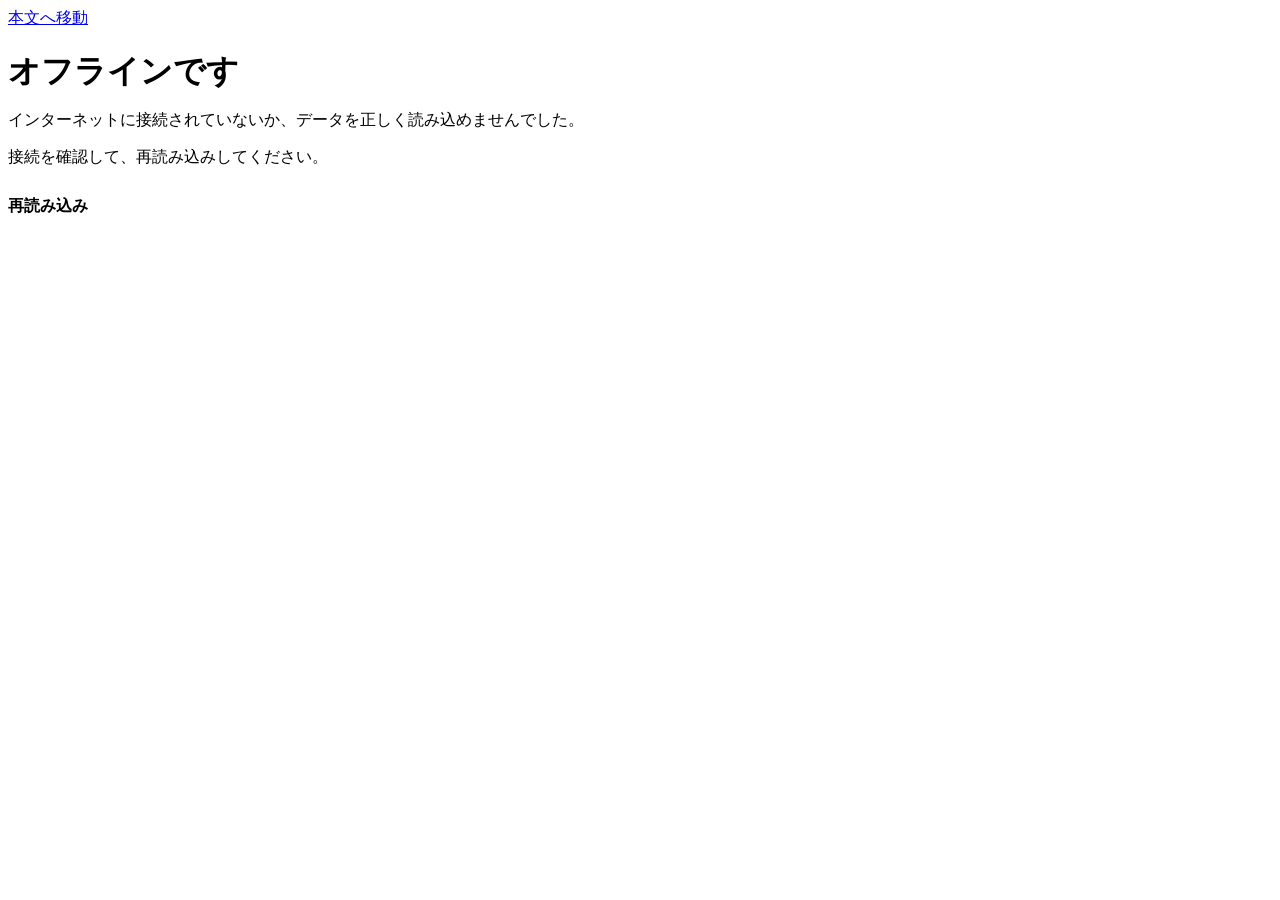
<file: offline.html>
<!DOCTYPE html>
<html lang="ja" data-nn-site="github">

<head>
    <meta charset="UTF-8">
    <meta name="viewport" content="width=device-width, initial-scale=1.0">
    <title>オフライン - Wikipedia中毒テスト</title>
    <link rel="icon" href="/favicon.ico">
    <!-- nn:head -->
    <link rel="stylesheet" href="./assets/quiz.css">
</head>

<body>
    <a class="nn-skip-link" href="#content">本文へ移動</a>
    <!-- nn:header -->
    <main id="content" class="nn-page">
        <h1 class="quiz-title">オフラインです</h1>
        <div class="nn-message nn-message--warning">
            <p>インターネットに接続されていないか、データを正しく読み込めませんでした。</p>
            <p>接続を確認して、再読み込みしてください。</p>
        </div>
        <p><button id="reloadButton" type="button">再読み込み</button></p>
    </main>
    <!-- nn:footer -->
    <script>
        document.getElementById('reloadButton').addEventListener('click', function () { window.location.reload(); });
    </script>
</body>

</html>
</file>
<file: assets/quiz.css>
/*
 * あなたはウィキペディア中毒でしょうかテスト：採点・回答確認・回答修正ページ共通のスタイル。
 * 色・余白・文字は nanona-ui のトークン（var(--nn-*)）だけを使う。
 */

html {
  touch-action: manipulation;
}

.quiz-title {
  margin-bottom: var(--nn-space-6);
}

/* ---------- ボタン（nanona-ui のボタンと同じ見た目） ---------- */

main button {
  min-height: 2.75rem;
  padding: 0 var(--nn-space-6);
  border: var(--nn-border-width) solid var(--nn-border);
  border-radius: var(--nn-radius);
  background: var(--nn-bg-subtle);
  color: var(--nn-text);
  font-size: var(--nn-font-size-m);
  font-weight: 700;
  cursor: pointer;
  touch-action: manipulation;
  transition: background-color var(--nn-transition), border-color var(--nn-transition);
}
main button:hover {
  background: var(--nn-bg);
}
main button:active {
  background: var(--nn-bg-muted);
}

/* 主な操作は青 */
#startButton,
#nextButton,
#hyojib,
#submitPopup,
#JAWPmake,
#restartButton {
  border-color: var(--nn-link);
  background: var(--nn-link);
  color: var(--nn-text-inverted);
}
#startButton:hover,
#nextButton:hover,
#hyojib:hover,
#submitPopup:hover,
#JAWPmake:hover,
#restartButton:hover {
  border-color: var(--nn-link-hover);
  background: var(--nn-link-hover);
}

/* はい／いいえ は状態色の枠で区別（文字も入っているので色だけに頼らない） */
#yesButton {
  border-color: var(--nn-success);
  background: var(--nn-success-subtle);
  color: var(--nn-success);
}
#noButton {
  border-color: var(--nn-error);
  background: var(--nn-error-subtle);
  color: var(--nn-error);
}
#yesButton:hover,
#noButton:hover {
  background: var(--nn-bg);
}

#backButton {
  border-color: transparent;
  background: transparent;
  color: var(--nn-text-subtle);
  font-weight: 400;
}
#backButton:hover {
  background: var(--nn-bg-subtle);
}

main input[type="text"],
main input[type="number"] {
  min-height: 2.75rem;
  padding: var(--nn-space-2) var(--nn-space-3);
  border: var(--nn-border-width) solid var(--nn-border);
  border-radius: var(--nn-radius);
  background: var(--nn-bg);
  color: var(--nn-text);
  font-size: var(--nn-font-size-m);
}
main input:focus {
  border-color: var(--nn-focus);
  outline: 1px solid var(--nn-focus);
}

/* ---------- 採点ページ ---------- */

.container {
  padding: var(--nn-space-6);
  border: var(--nn-border-width) solid var(--nn-border-subtle);
  border-radius: var(--nn-radius-card);
  background: var(--nn-bg);
}

.currentScore {
  margin-bottom: var(--nn-space-2);
  color: var(--nn-text-subtle);
  font-size: var(--nn-font-size-s);
  font-weight: 700;
  text-align: right;
}

.st1e {
  margin-bottom: var(--nn-space-1);
  font-size: var(--nn-font-size-xl);
  font-weight: 700;
  text-align: center;
}
.st2e {
  min-height: 1.5em;
  margin-bottom: var(--nn-space-4);
  color: var(--nn-text-subtle);
  font-size: var(--nn-font-size-l);
  font-weight: 700;
  text-align: center;
}

.question {
  margin-bottom: var(--nn-space-6);
  padding: var(--nn-space-4);
  border-left: 4px solid var(--nn-sky);
  background: var(--nn-sky-subtle);
  font-size: var(--nn-font-size-l);
  line-height: 1.7;
}

/* はい／いいえ は大きく横並び（スマホでも親指で押しやすいように） */
.buttons {
  display: grid;
  grid-template-columns: 1fr 1fr;
  gap: var(--nn-space-3);
}
.buttons button {
  min-height: 4.5rem;
  padding: var(--nn-space-2);
  font-size: var(--nn-font-size-xl);
}
#startButton {
  grid-column: 1 / -1;
  min-height: 3.5rem;
  font-size: var(--nn-font-size-l);
}

.numberInputContainer {
  display: none;
  align-items: center;
  justify-content: center;
  gap: var(--nn-space-2);
  margin-top: var(--nn-space-4);
}
.numberInputContainer input,
.numberInputContainer button {
  min-height: 3.5rem;
  font-size: var(--nn-font-size-l);
}
.suji {
  width: 7rem;
  text-align: center;
}

#backButton {
  display: block;
  margin: var(--nn-space-4) auto 0;
}

.result {
  margin-top: var(--nn-space-4);
  text-align: center;
}
.result button {
  margin-top: var(--nn-space-6);
}

/* 進み具合 */
.progress-bar {
  height: 0.5rem;
  margin-top: var(--nn-space-6);
  overflow: hidden;
  border-radius: 999px;
  background: var(--nn-bg-muted);
}
.progress-bar-fill {
  width: 0%;
  height: 100%;
  overflow: hidden;
  background: var(--nn-sky);
  color: transparent; /* 「n%」の文字は帯が細いので隠す（読み上げはされる） */
  font-size: 0;
  transition: width 0.3s ease;
}

/* ---------- 回答確認・回答修正ページ ---------- */

.codein {
  display: flex;
  flex-wrap: wrap;
  justify-content: center;
  gap: var(--nn-space-2);
  margin-bottom: var(--nn-space-6);
}
.codein input[type="text"] {
  flex: 1 1 16rem;
  max-width: 28rem;
}

.kek {
  margin-bottom: var(--nn-space-6);
  padding: var(--nn-space-6);
  border: var(--nn-border-width) solid var(--nn-border-subtle);
  border-radius: var(--nn-radius-card);
  text-align: center;
}
#usern {
  margin-bottom: var(--nn-space-2);
  font-size: var(--nn-font-size-xl);
  font-weight: 700;
}
#score,
#tedo,
#come {
  margin: var(--nn-space-2) 0;
}
#come {
  color: var(--nn-text-subtle);
}

.table-container {
  overflow-x: auto;
}
.table-container table {
  width: 100%;
  font-size: var(--nn-font-size-s);
  line-height: 1.5;
}
.table-container th,
.table-container td {
  padding: var(--nn-space-2);
  border: var(--nn-border-width) solid var(--nn-border-subtle);
}
.table-container tbody tr:hover {
  background: var(--nn-bg-subtle);
}

/* 回答修正のポップアップ */
.popup {
  display: none;
  position: fixed;
  inset: 0;
  z-index: 100;
  overflow: auto;
  padding: var(--nn-space-12) var(--nn-space-4);
  background: rgb(0 0 0 / 0.4); /* 下の画面を暗くする幕。テーマによらず同じ */
}
.popup-content {
  max-width: 32rem;
  margin: 0 auto;
  padding: var(--nn-space-6);
  border: var(--nn-border-width) solid var(--nn-border-subtle);
  border-radius: var(--nn-radius-card);
  background: var(--nn-bg);
  box-shadow: var(--nn-shadow-popup);
}
.close {
  float: right;
  color: var(--nn-text-subtle);
  font-size: 1.75rem;
  line-height: 1;
  cursor: pointer;
}
.close:hover,
.close:focus {
  color: var(--nn-text);
}
#popupInput {
  margin: var(--nn-space-4) 0;
}
#popupInput label {
  display: inline-block;
  margin: 0 var(--nn-space-2) var(--nn-space-2) 0;
  padding: var(--nn-space-2) var(--nn-space-3);
  border: var(--nn-border-width) solid var(--nn-border-subtle);
  border-radius: var(--nn-radius);
  background: var(--nn-bg-subtle);
  cursor: pointer;
}
#popupNumberInput {
  width: 6rem;
}

/* ---------- 出典・ライセンス表記（公開時に共通フッターの上段へ移る） ---------- */

.quiz-license p {
  margin: 0 0 var(--nn-space-2);
}
.quiz-license img {
  height: 1.25em !important;
  margin-left: 0.2em;
  vertical-align: text-bottom;
}

/* ---------- 採点ページ：ヘッダーと合わせてスクロールなしの 1 画面に収める ---------- */
/* ヘッダーの高さを固定し、残りの高さを採点の枠に使う。フッターはその下（スクロールすると見える） */

.quiz-page {
  --quiz-header: 3.5rem;
}
.quiz-page .nn-header__inner {
  height: var(--quiz-header);
  min-height: 0;
  padding-top: 0;
  padding-bottom: 0;
}
.quiz-page main.nn-page {
  display: flex;
  flex-direction: column;
  height: calc(100vh - var(--quiz-header) - var(--nn-border-width));
  height: calc(100dvh - var(--quiz-header) - var(--nn-border-width));
  padding-top: var(--nn-space-3);
  padding-bottom: var(--nn-space-3);
}
.quiz-page .container {
  display: flex;
  flex: 1;
  flex-direction: column;
  min-height: 0;
  padding: var(--nn-space-4);
}
.quiz-page .container > br {
  display: none;
}
/* 進み具合は一番上に */
.quiz-page .progress-bar {
  order: -1;
  flex-shrink: 0;
  margin: 0 0 var(--nn-space-2);
}
.quiz-page #quiz,
.quiz-page .result {
  display: flex;
  flex: 1;
  flex-direction: column;
  min-height: 0;
}
.quiz-page .result {
  overflow-y: auto;
  justify-content: center;
}
.quiz-page .st1e {
  font-size: var(--nn-font-size-l);
}
.quiz-page .st2e {
  min-height: 1.4em;
  margin-bottom: var(--nn-space-2);
  font-size: var(--nn-font-size-m);
}
/* 質問文が長いときは、この欄の中だけスクロールする */
.quiz-page .question {
  flex: 1 1 auto;
  min-height: 4rem;
  margin-bottom: var(--nn-space-3);
  overflow-y: auto;
}
/* ボタンは下に寄せる（親指の届く位置） */
.quiz-page .buttons,
.quiz-page .numberInputContainer {
  flex-shrink: 0;
  margin-top: auto;
}
.quiz-page #backButton {
  flex-shrink: 0;
  min-height: 2.75rem;
  margin-top: var(--nn-space-2);
}

/* 低い画面（横向きのスマホなど）では余白と文字を詰める */
@media (max-height: 36rem) {
  .quiz-page main.nn-page {
    padding-top: var(--nn-space-1);
    padding-bottom: var(--nn-space-1);
  }
  .quiz-page .container {
    padding: var(--nn-space-2) var(--nn-space-3);
  }
  .quiz-page .currentScore {
    margin-bottom: 0;
  }
  .quiz-page .question {
    min-height: 2.5rem;
    margin-bottom: var(--nn-space-2);
    padding: var(--nn-space-2) var(--nn-space-3);
    font-size: var(--nn-font-size-m);
  }
  .quiz-page #backButton {
    min-height: 2rem;
    margin-top: var(--nn-space-1);
  }
  .quiz-page .st1e,
  .quiz-page .st2e {
    display: inline;
    font-size: var(--nn-font-size-s);
  }
  .quiz-page .buttons button {
    min-height: 3rem;
    font-size: var(--nn-font-size-l);
  }
}

/* ---------- 狭い画面 ---------- */

@media (max-width: 40rem) {
  .container {
    padding: var(--nn-space-4);
  }
  .codein button {
    width: 100%;
  }
  .numberInputContainer button {
    flex: 1;
  }
}
</file>
